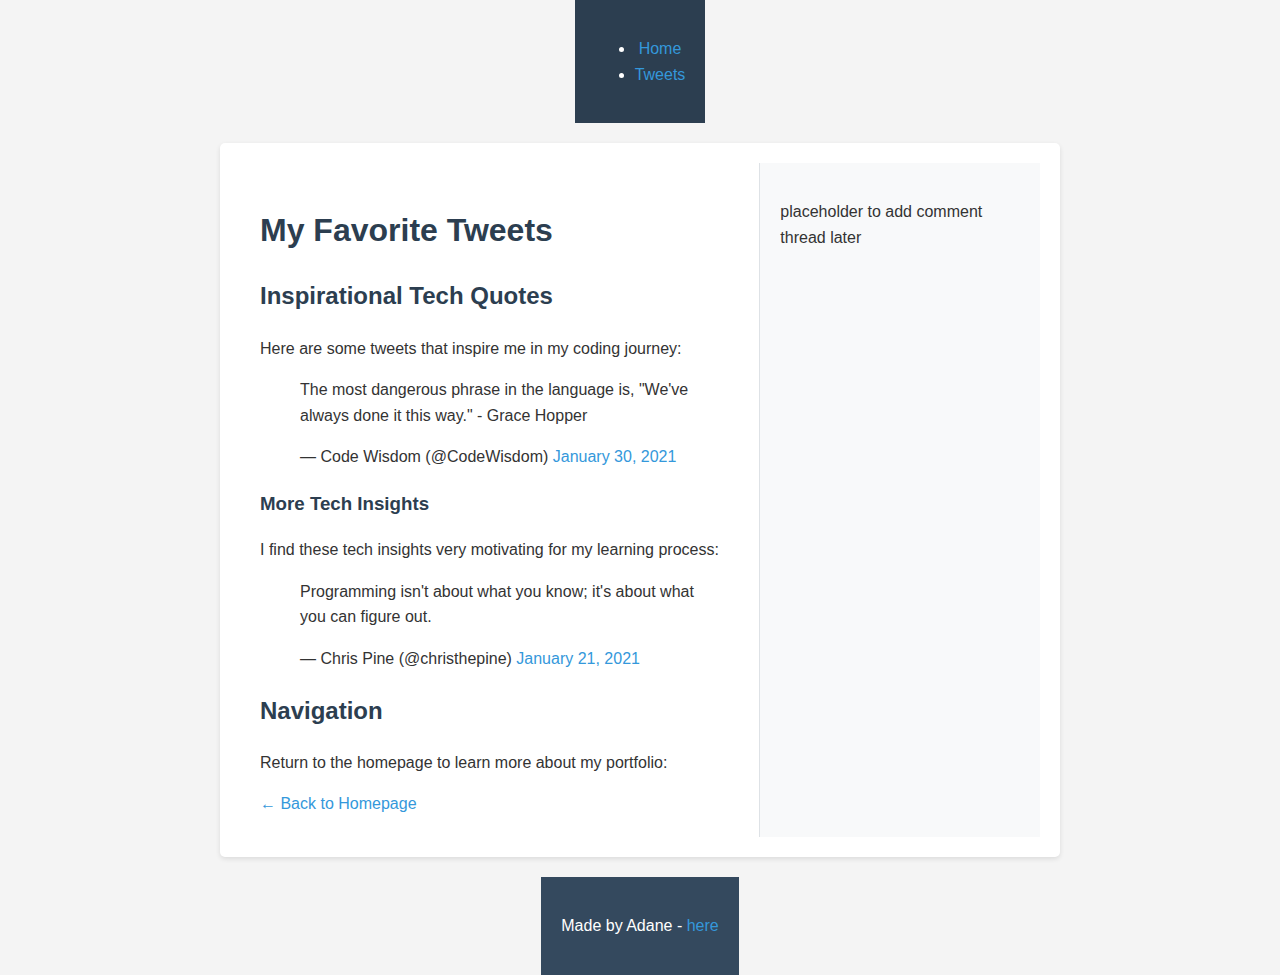
<file: css_basic/tweets.html>
<!DOCTYPE html>
<html lang="en">
<head>
    <meta charset="UTF-8">
    <meta name="viewport" content="width=device-width, initial-scale=1.0">
    <title>My Tweets - My First Portfolio</title>
    <link href="base.css" rel="stylesheet">
    <link href="styles.css" rel="stylesheet">
</head>
<body class="works_on_smartphone">
    <header>
        <ul>
            <li><a href="index.html">Home</a></li>
            <li><a href="tweets.html">Tweets</a></li>
        </ul>
    </header>
    
    <main>
        <article>
            <h1>My Favorite Tweets</h1>
            
            <h2>Inspirational Tech Quotes</h2>
            <p>Here are some tweets that inspire me in my coding journey:</p>
            
            <!-- Embedded Tweet 1 -->
            <blockquote class="twitter-tweet">
                <p lang="en" dir="ltr">The most dangerous phrase in the language is, "We've always done it this way." - Grace Hopper</p>
                &mdash; Code Wisdom (@CodeWisdom) <a href="https://twitter.com/CodeWisdom/status/1355382422873657344?ref_src=twsrc%5Etfw">January 30, 2021</a>
            </blockquote> 
            <script async src="https://platform.twitter.com/widgets.js" charset="utf-8"></script>
            
            <h3>More Tech Insights</h3>
            <p>I find these tech insights very motivating for my learning process:</p>
            
            <!-- Embedded Tweet 2 -->
            <blockquote class="twitter-tweet">
                <p lang="en" dir="ltr">Programming isn't about what you know; it's about what you can figure out.</p>
                &mdash; Chris Pine (@christhepine) <a href="https://twitter.com/christhepine/status/1352378272343900160?ref_src=twsrc%5Etfw">January 21, 2021</a>
            </blockquote> 
            <script async src="https://platform.twitter.com/widgets.js" charset="utf-8"></script>
            
            <h2>Navigation</h2>
            <p>Return to the homepage to learn more about my portfolio:</p>
            <a href="index.html">← Back to Homepage</a>
        </article>
        
        <aside>
            <p>placeholder to add comment thread later</p>
        </aside>
    </main>
    
    <footer>
        <p>Made by Adane - <a href="https://github.com/adu165" target="_blank">here</a></p>
    </footer>
</body>
</html>
</file>
<file: css_basic/base.css>
/* Importing webfonts */
/* Note: If you're using custom webfonts, you should import them above everything else */

/* CSS files add styling rules to your content */
body {
    font-family: "Helvetica Neue", Helvetica, Arial, sans-serif;
    margin: 0;
    padding: 0;
    background-color: #f4f4f4;
    color: #333;
    line-height: 1.6;
}

header, main, footer {
    max-width: 800px;
    margin: 0 auto;
    padding: 20px;
}

header {
    background-color: #2c3e50;
    color: white;
    padding: 20px 0;
    text-align: center;
}

nav ul {
    list-style-type: none;
    padding: 0;
}

nav ul li {
    display: inline;
    margin-right: 15px;
}

nav a {
    color: white;
    text-decoration: none;
}

nav a:hover {
    text-decoration: underline;
}

main {
    background-color: white;
    padding: 20px;
    margin: 20px auto;
    border-radius: 5px;
    box-shadow: 0 2px 5px rgba(0,0,0,0.1);
}

footer {
    text-align: center;
    padding: 20px;
    background-color: #34495e;
    color: white;
    margin-top: 20px;
}

h1, h2, h3 {
    color: #2c3e50;
}

a {
    color: #3498db;
    text-decoration: none;
}

a:hover {
    text-decoration: underline;
}

table {
    width: 100%;
    border-collapse: collapse;
    margin: 20px 0;
}

table, th, td {
    border: 1px solid #ddd;
}

th, td {
    padding: 12px;
    text-align: left;
}

th {
    background-color: #f2f2f2;
}

img {
    max-width: 100%;
    height: auto;
}
</file>
<file: css_basic/styles.css>
/* Flexbox layout for body and main containers */
body {
    display: flex;
    flex-direction: column;
    min-height: 100vh; /* Ensure body takes full viewport height */
    margin: 0;
    padding: 0;
}

main {
    display: flex;
    flex-direction: row;
    flex: auto; /* Maintain automatic height and width */
}

article {
    flex: 2; /* Takes 2/3 of the available space */
    overflow-y: auto; /* Enable vertical scrolling if content overflows */
    padding: 20px;
    background-color: #ffffff;
}

aside {
    flex: 1; /* Takes 1/3 of the available space */
    overflow-y: auto; /* Enable vertical scrolling if content overflows */
    padding: 20px;
    background-color: #f8f9fa;
    border-left: 1px solid #dee2e6;
}

/* Optional: Additional styling for better visual appearance */
header {
    background-color: #2c3e50;
    color: white;
    padding: 20px;
    text-align: center;
}

footer {
    background-color: #34495e;
    color: white;
    padding: 20px;
    text-align: center;
    margin-top: auto; /* Push footer to bottom when content is short */
}

/* Ensure proper spacing and responsiveness */
@media (max-width: 768px) {
    main {
        flex-direction: column; /* Stack on mobile devices */
    }
    
    aside {
        border-left: none;
        border-top: 1px solid #dee2e6;
    }
}
</file>
